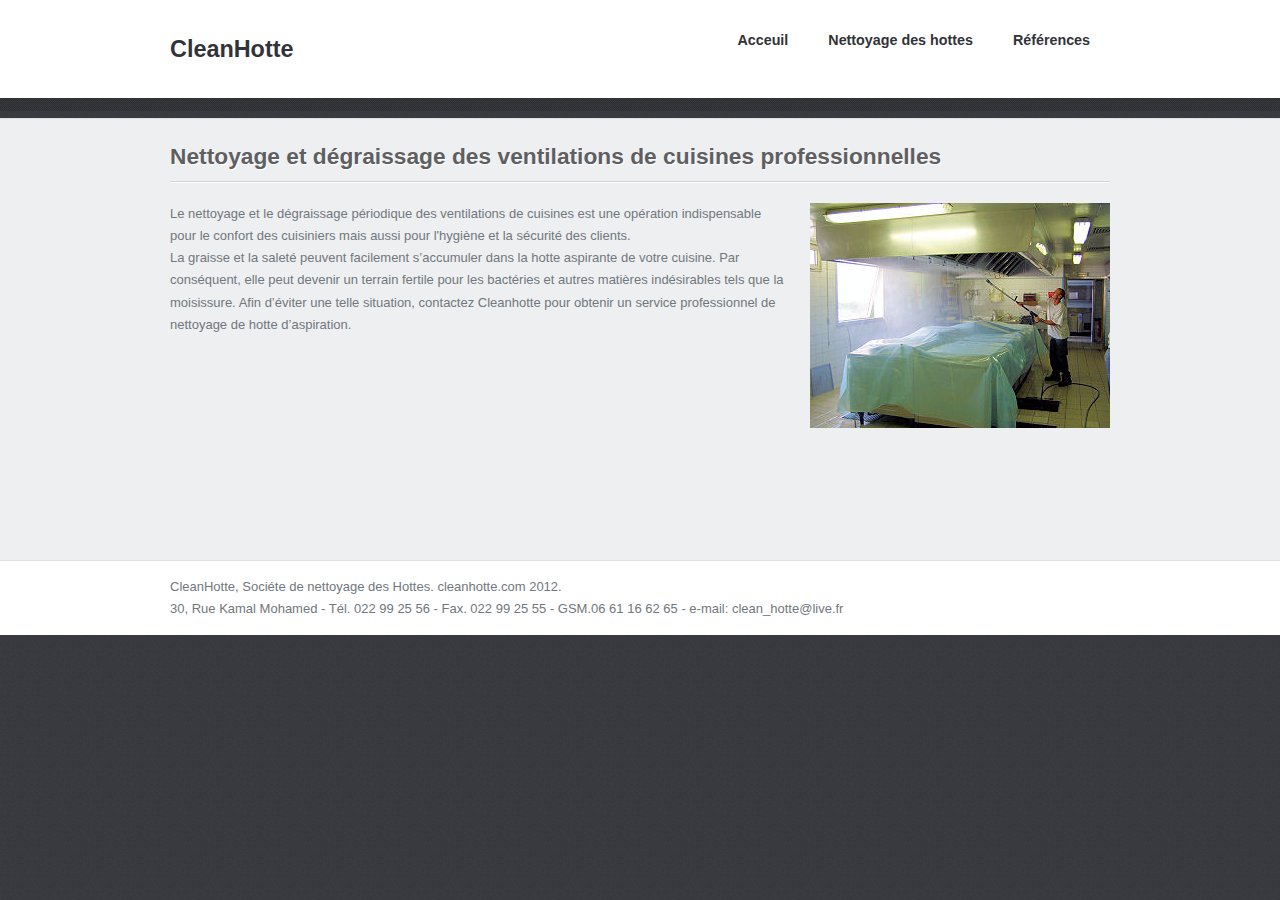
<file: public/nettoyage-hottes.html>
<!DOCTYPE html>
<html lang="fr" xmlns="http://www.w3.org/1999/xhtml">
<head>
<title>CleanHotte - Société de nettoyage des Hottes Maroc</title>
<meta charset="UTF-8">
<meta content="text/html;charset=UTF-8" http-equiv="Content-type">
<meta content="société, nettoyage, hottes, maroc, cleanhotte" name="keywords">
<meta content="société de nettoyage de hottes, maroc, degraissage , cleanhotte" name="description">
<meta name="title" content="CleanHotte Société de nettoyage des Hottes Maroc" />
<link rel="stylesheet" href="css/main.css" media="screen,projection">
<!--[if lt IE 9]><script src="http://html5shiv.googlecode.com/svn/trunk/html5.js"></script><![endif]-->
</head>
<body>
<header>
  <div class="wrap">
    <div id="header"> <a id="logo" href="index.html">CleanHotte</a>
      <hr>
      <nav>
        <ul>
          <li><a href="index.html"><strong>Acceuil</strong> </a></li>
          <li><a href="nettoyage-hottes.html"><strong>Nettoyage des hottes</strong> </a></li>
          <li><a href="references.html"><strong>Références</strong> </a></li>          
        </ul>
      </nav>
    </div>
    <hr>
    <div id="intro">     
      
    </div>
    <hr>    
  </div>
</header>
<hr>
<div id="container">
  <div id="content" class="wrap">
    <div class="cols marginBottom30 clearFix">     
        <h2 class="separate">Nettoyage et dégraissage des ventilations de cuisines professionnelles</h2>
        <div class="marginBottom30 clearFix">
      <div class="col1-4">
        <p>
           Le nettoyage et le dégraissage périodique des ventilations de cuisines est une opération indispensable pour le confort des cuisiniers 
           mais aussi pour l'hygiène et la sécurité des clients.   <br /> 
           La graisse et la saleté peuvent facilement s’accumuler dans la hotte aspirante de votre cuisine. 
           Par conséquent, elle peut devenir un terrain fertile pour les bactéries et autres matières indésirables tels que la moisissure. 
           Afin d’éviter une telle situation, contactez Cleanhotte pour obtenir un service professionnel de nettoyage de hotte d’aspiration.          
               </p>
        </div>
      <div class="col3-4">
        <p class="gallery clearFix"> <img alt="nettoyage et  degraissage  de Hottes au maroc" src="img/degraissage-hotte.jpg"> </p>
      </div>
    </div>
        
      </div>     
    </div>
    <hr>
    <hr>
  </div>
<hr>
<div id="twitterBar">
  <div class="wrap"> 
    <p>   CleanHotte, Sociéte de nettoyage des Hottes. cleanhotte.com 2012.  <br />
    30, Rue Kamal Mohamed - Tél. 022 99 25 56 - Fax. 022 99 25 55 - GSM.06 61 16 62 65 - e-mail: clean_hotte@live.fr 
       </p>
  </div>
</div>

</body>
</html>
</file>
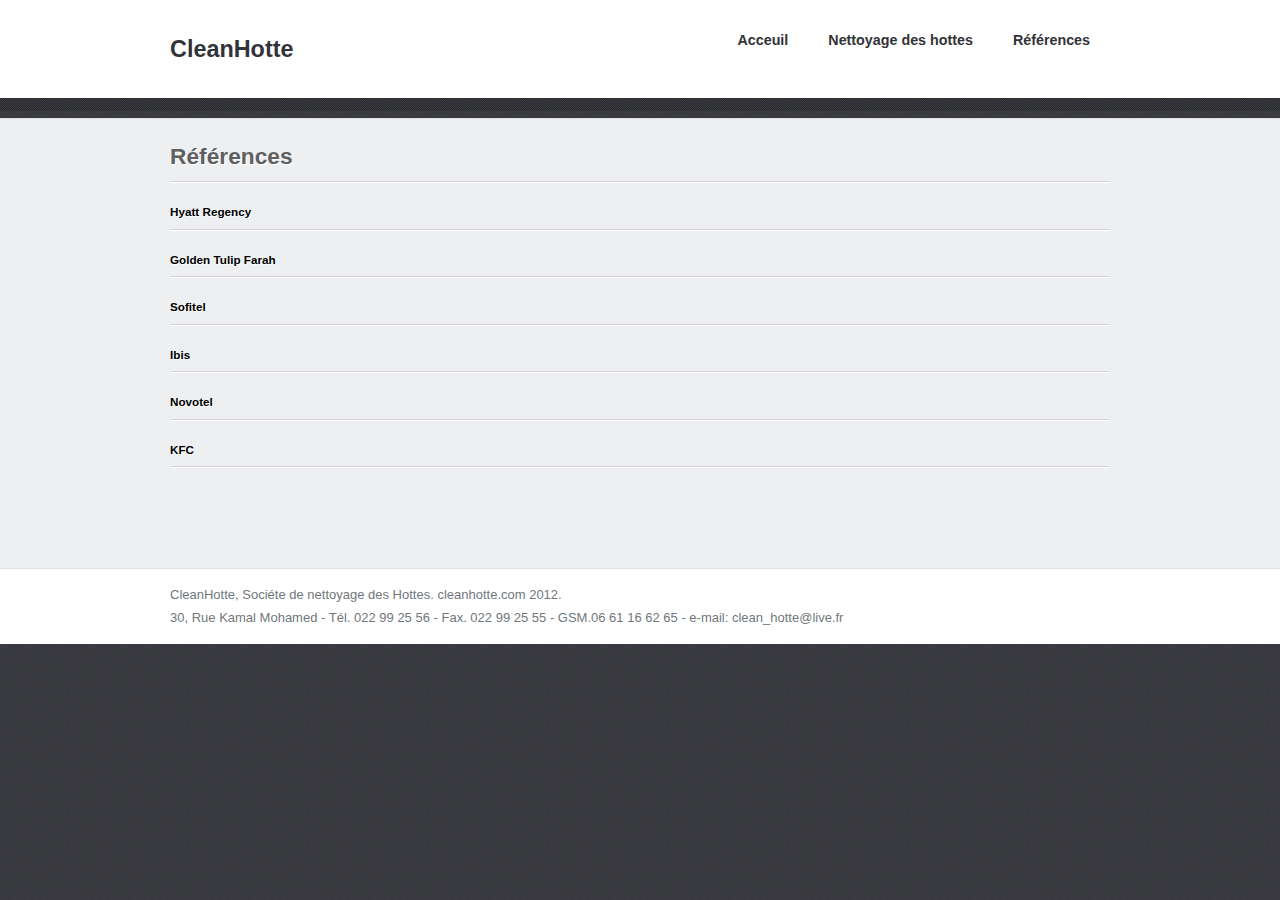
<file: public/references.html>
<!DOCTYPE html>
<html lang="fr" xmlns="http://www.w3.org/1999/xhtml">
<head>
<title>CleanHotte - Société de nettoyage des Hottes Maroc</title>
<meta charset="UTF-8">
<meta content="text/html;charset=UTF-8" http-equiv="Content-type">
<meta content="société, nettoyage, hottes, maroc, cleanhotte" name="keywords">
<meta content="société de nettoyage de hottes, maroc, degraissage , cleanhotte" name="description">
<meta name="title" content="CleanHotte Société de nettoyage des Hottes Maroc" />
<link rel="stylesheet" href="css/main.css" media="screen,projection">
<!--[if lt IE 9]><script src="http://html5shiv.googlecode.com/svn/trunk/html5.js"></script><![endif]-->
</head>
<body>
<header>
  <div class="wrap">
    <div id="header"> <a id="logo" href="index.html">CleanHotte</a>
      <hr>
      <nav>
        <ul>
          <li><a href="index.html"><strong>Acceuil</strong> </a></li>
          <li><a href="nettoyage-hottes.html"><strong>Nettoyage des hottes</strong> </a></li>
          <li><a href="references.html"><strong>Références</strong> </a></li>
        </ul>
      </nav>
    </div>
    <hr>
    <div id="intro">     
      
    </div>
    <hr>    
  </div>
</header>
<hr>
<div id="container">
  <div id="content" class="wrap">
    <div class="cols marginBottom30 clearFix">     
        <h2 class="separate">Références</h2>
        <h3 class="separate">Hyatt Regency</h3> 
        <h3 class="separate">Golden Tulip Farah</h3>
        <h3 class="separate">Sofitel</h3>
        <h3 class="separate">Ibis</h3>
        <h3 class="separate">Novotel</h3>
        <h3 class="separate">KFC</h3>
      </div>     
    </div>
    <hr>
    <hr>
  </div>

<hr>
<div id="twitterBar">
  <div class="wrap"> 
    <p>   CleanHotte, Sociéte de nettoyage des Hottes. cleanhotte.com 2012.  <br />
    30, Rue Kamal Mohamed - Tél. 022 99 25 56 - Fax. 022 99 25 55 - GSM.06 61 16 62 65 - e-mail: clean_hotte@live.fr 
       </p>
  </div>
</div>

</body>
</html>
</file>
<file: public/css/main.css>
* {margin: 0;padding: 0}
body, div, span, p, a, img, ul, ol, li, table, th, tr, td, form, fieldset, legend, dl, dt, dd, blockquote, applet, object {border: 0}
ul, ol {list-style-type:none}

hr {display: none} 
small {font-size: 0.7em}
.clear {clear: both;display: block;height: 0;line-height: 0;font-size: 0;width: 100%}
.noScreen {display: none !important}
.hidden {display: none}
.floatLeft {float: left !important}
.floatRight {float: right !important}
.bold {font-weight: bold !important}
.small {font-size: 0.9em !important}
.large {font-size: 1.1em !important}
.italic {font-style: italic !important}
.block {display: block !important}
.inlineBlock {display: inline-block !important}
.inline {display: inline !important}
.alignRight {text-align: right !important}
.alignCenter {text-align: center !important}
.alignJustify {text-align: justify !important}
.verticalTop {vertical-align: top !important}
.verticalBtm {vertical-align: bottom !important}
.relative {position: relative !important}
.absolute {position: absolute !important}
.left {left: 0 !important}
.bottom {bottom: 0 !important}
.noBorder {border: 0 !important}
img.floatLeft {margin-right: 15px !important;margin-bottom: 10px}
img.floatRight {margin-left: 15px !important;margin-bottom: 10px}
/* clearfix */
.clearFix:after {content: ".";display: block;height: 0;clear: both;visibility: hidden}
.clearFix {display: inline-block}
/* hidden for ie mac \*/
* html .clearFix {height: 1%}
.clearFix {display: block}

html {background: #37363b url('../img/noise.png');}
body {color: #71777d;font: normal 13px Arial, Tahoma, Verdana;background: url('../img/background-x.png') repeat-x;}
p {line-height: 1.7em;margin-bottom: 15px}
address {font-style: normal;padding-bottom: 15px;}
a, a:link, a:focus {color: #cb1829;outline: 0;text-decoration: none} /* color */
a:hover {color: #000;text-decoration: underline}
a.more {padding-right: 15px;color: #000;background: url('../img/arrow.png') no-repeat 100% 50%}
h1, h2, h3, h4 {font-family: "Lato", Arial;line-height: 1.5em;margin-bottom: 15px;font-weight: 700}
h1 {font-size: 2.8em;color: #fff;margin: 0;} 
h1 span {color: #e1aa02}
h2 {font-size: 1.75em;color: #5f5f61;text-shadow: 1px 1px 1px #fff;}
h3 {font-size: 0.9em;color: #000;text-shadow: 1px 1px 1px #fff;margin-bottom: 8px}
h4 {font-size: 1.0em;}
.separate {padding-bottom: 10px;margin-bottom: 20px;background: url('../img/double-border.png') repeat-x bottom}
#header {height: 98px;position: relative;} 
#header a#logo {font-size: 1.8em;font-weight: bold;display: block;line-height: 98px;position: absolute;top: 0;left: 0;color: #323338;font-family: "Lato", Arial;}
#header a#logo span {color: #d00401} /* color */
#header a#logo:hover {text-decoration: none;color: #000}
#header nav ul {position: absolute;top: 0;right: 0}
#header nav li {float: left;}
#header nav li a {float: left;color: #323338;display: block;padding: 32px 20px;text-decoration: none; }
#header nav li a strong {display: block;font-size: 1.1em;margin-bottom: 0;}
#header nav li a span {color: #989898;font-size: 11px}
#header nav li.active a strong, #header nav li.active a span,
#header nav li a:hover strong, #header nav li a:hover span {cursor: pointer;color: #000 !important} 
#intro {width:580px;	padding:10px;	margin:0 auto;	position:relative;	z-index:0;}
#intro h2 {font-size: 1.2em;text-shadow: 0 0 0;color: #afadae}
#intro p {color: #dddddd;margin-bottom: 20px}
#subIntro {height: 70px;position: relative;padding: 33px 0 7px 0;position: relative}
#subIntro h2 {color: #000;font-size: 1.4em;font-weight: normal;margin-bottom: 0}
#subIntro p {font-size: 1.1em}
#subIntro .button {position: relative;top: 5px;right: 60px !important}
#container {background: #eeeff1;border-top: 1px solid #e0e0e0;border-bottom: 1px solid #e0e0e0;padding: 20px 0 50px}
#content .withIcon {padding-left: 65px;}
#content .icon1 {background: url('../img/icon1.png') no-repeat}
#content .hyatt {background: url('../img/hyatt.png') no-repeat}
#content .icon2 {background: url('../img/icon2.png') no-repeat}
#content .icon3 {background: url('../img/icon3.png') no-repeat}
#twitterBar {background: #fff;padding: 15px 0;}
#twitterBar .icon {position: absolute;top: -79px;left: -20px;display: block;width: 112px;height: 72px;background: url('../img/twitter.png') no-repeat}
#twitterBar p {margin: 0}
#footer {padding: 40px 0;color: #fff;font-size: 0.9em;}
#footer h3 {color: #fff;text-shadow: 0 0 0;margin-bottom: 20px;font-size: 1.4em}
#footer p {color: #fff;}
#footer a {color: #fff;}
#footer p .date {color: #fff}
#footer .followUs a {display: block;float: left;width: 27px;height: 28px;background-repeat: no-repeat;background-position: 0 0;text-indent: -9999px;margin-right: 5px}
#footer .followUs a:hover {background-position: 0 -1px}
#footer .followUs a.facebook {background-image: url('../img/icon-facebook.png');}
#footer .followUs a.twitter {background-image: url('../img/icon-twitter.png');}
#footer .followUs a.rss {background-image: url('../img/icon-rss.png');}
#footer .followUs a.linkedin {background-image: url('../img/icon-linkedin.png');}
#footer .followUs a.vimeo {background-image: url('../img/icon-vimeo.png');}
#footer .followUs a.digg {background-image: url('../img/icon-digg.png');}
#footer .followUs a.delicious {}
#footer a#footerLogo {font-size: 2.0em;font-weight: bold;display: block;color: #fff;font-family: "Lato", Arial;margin-bottom: 16px;}
#footer a#footerLogo span {color: #ccc} /* color */
#footer a#footerLogo:hover {text-decoration: none;color: #ccc}
#footer input.text {background: #232323;border: 1px solid #454547;padding: 10px 5px;border-radius: 4px;width: 210px;color: #e0e0e0;font-style: italic;margin-bottom: 10px}
#footer input.submit {width: 108px;height: 31px;background: url('../img/submit-subscribe.png') no-repeat;border: 0;font-size: 1.0em;font-weight: bold;color: #660100;text-shadow: 1px 1px 1px #fb3752;font-family: Arial;cursor: pointer}
#footer input.submit:hover {color: #000}
.wrap {margin: 0 auto;position: relative;width: 940px}
.mask {position: absolute;top: 0;left: 0;width: 100%;height: 100%;}
a.button {display: block;float: left;background: url('../img/button-left.png') no-repeat;height: 42px;text-decoration: none;}
a.button span {cursor: pointer;position: relative;left: 20px;padding: 0 30px 0 10px;display: block;float: left;background: url('../img/button-right.png') no-repeat 100% 0;height: 42px;line-height: 43px;overflow: hidden;font-size: 1.0em;font-weight: bold;color: #660100;text-shadow: 1px 1px 1px #fb3752;text-decoration: none} /* shadow and text color */
a.button:hover span {color: #000}
.gallery .photo {margin-left: 20px}
.gallery .photo:first-child {margin-left: 0}
a.photo {display: block;float: left;}
a.photo img, img.photo {display: block;float: left;border: 1px solid #d3d3d3;background: #fff;padding: 3px}
a.photo:hover img {border-color: #d1d1d1}
.photoWrap {margin: 30px 0 30px}
.col1-3 {width: 280px;margin-left: 50px;float: left}
.col1-3 p:last-child, 
.col2-3 p:last-child {margin-bottom: 0}
.col1-3:first-child {margin-left: 0}
.col2-3 {width: 610px;margin-left: 50px;float: left}
.col1-4 {width: 620px;margin-left: 20px;float: left}
.col1-4:first-child {margin-left: 0}
.col3-4 {width: 300px;float: right}
.marginBottom30 {margin-bottom: 30px}
.date {font-size: 11px;display: block;margin-bottom: 10px }
</file>
